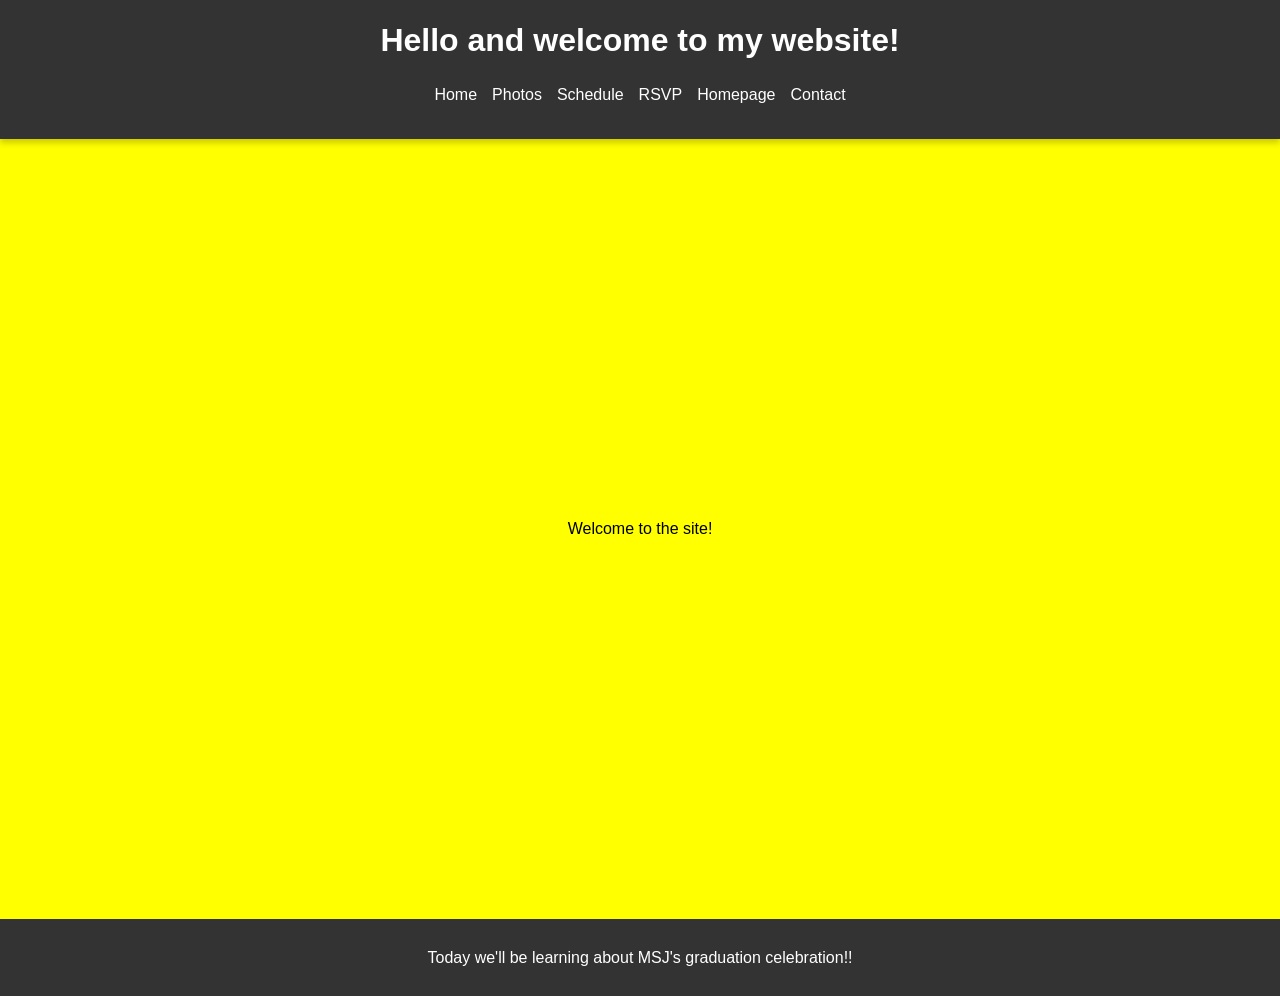
<file: index.html>
<!DOCTYPE html>
<html>
<head>
  <title>My Website</title>
  <link rel="stylesheet" href="style.css">
</head>

<body>

<header>
  <h1>Hello and welcome to my website!</h1>
  <nav>
    <ul>
      <li><a href="#">Home</a></li>
      <li><a href="#">Photos</a></li>
      <li><a href="#">Schedule</a></li>
      <li><a href="#">RSVP</a></li>
      <li><a href="#">Homepage</a></li>
      <li><a href="#">Contact</a></li>
    </ul>
  </nav>
</header>

<main>
  <p>Welcome to the site!</p>
</main>

<footer>
  <p>Today we'll be learning about MSJ's graduation celebration!!</p>
</footer>

</body>
</html>
</file>
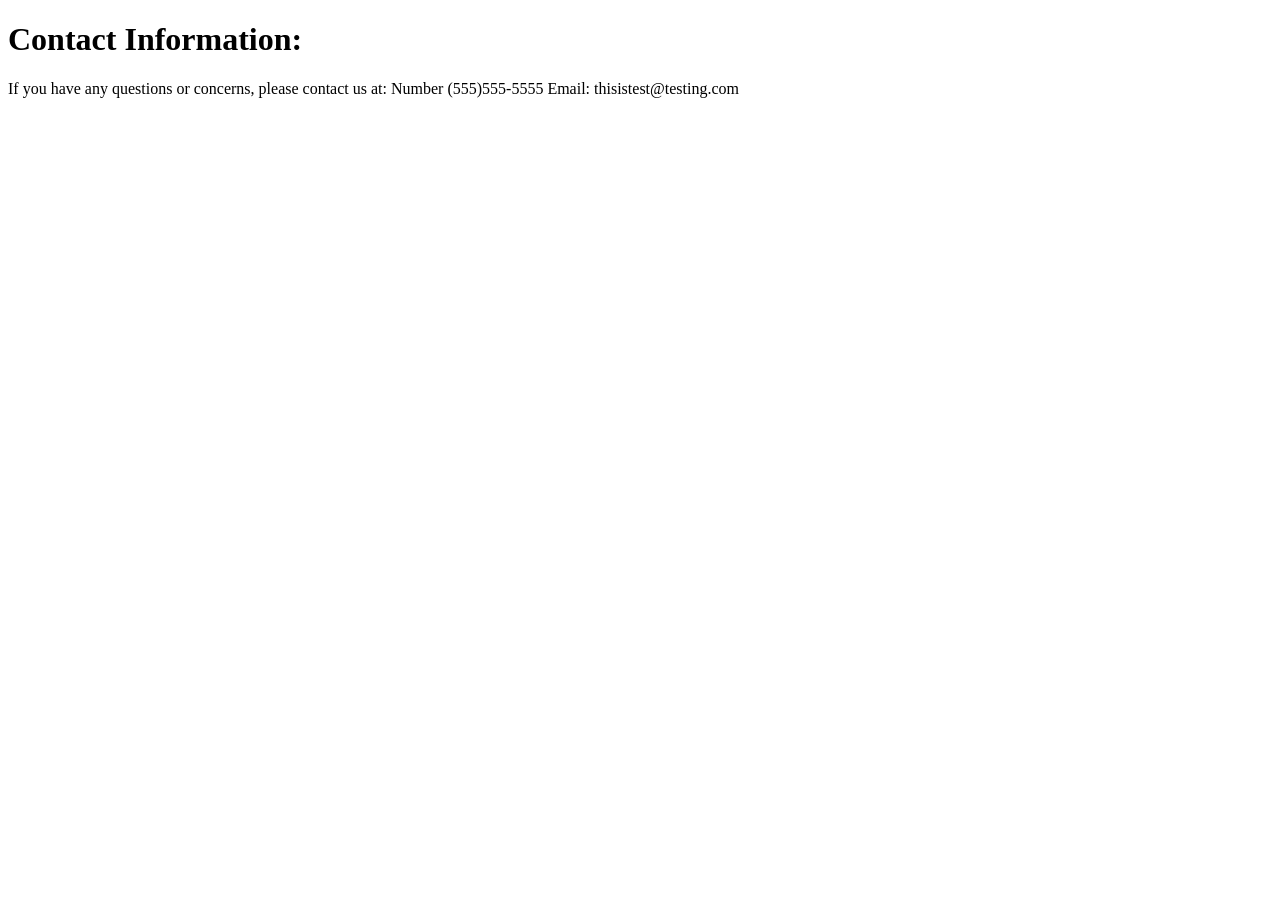
<file: contact.html>
<!DOCTYPE HTML>
<html>
<body>
  <h1>Contact Information:</h1>
  <p>If you have any questions or concerns, please contact us at: Number (555)555-5555 Email: thisistest@testing.com </p>
</body>
</html>
</file>
<file: style.css>
body {
  margin: 0;
  font-family: Arial, sans-serif;
  line-height: 1.6;
  background: yellow;
}


header {
  position: sticky;
  top: 0;
  background: #333;
  color: white;
  text-align: center;
  padding: 15px;
  box-shadow: 0 4px 6px rgba(0,0,0,0.2);
}

h1 {
  margin: 0;
  white-space: nowrap;
}


nav ul {
  list-style: none;
  padding: 0;
  display: flex;
  justify-content: center;
  gap: 15px;
}

nav a {
  color: white;
  text-decoration: none;
}

nav a:hover {
  text-decoration: underline;
}


main {
  display: flex;
  justify-content: center;
  align-items: center;
  min-height: calc(100vh - 120px); 
  text-align: center;
}


footer {
  background: #333;
  color: white;
  text-align: center;
  padding: 10px;
}
</file>
